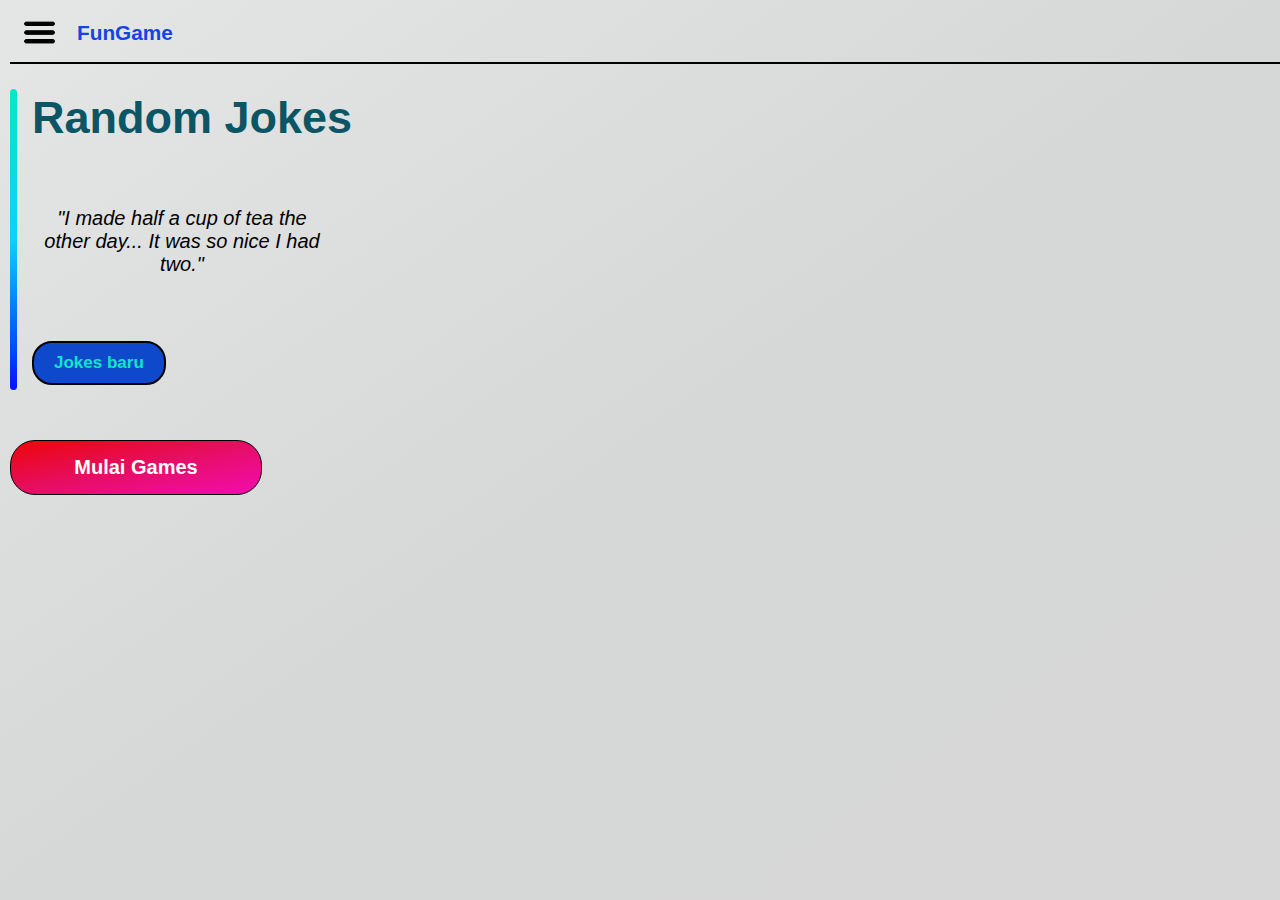
<file: index.html>
<!DOCTYPE html>
<html lang="en">
<head>
    <meta charset="UTF-8">
    <meta name="viewport" content="width=device-width, initial-scale=1.0">
    <title>FunGame</title>
    <link rel="stylesheet" href="css/style.css">
    <link rel="stylesheet" href="https://cdnjs.cloudflare.com/ajax/libs/font-awesome/6.5.1/css/all.min.css" integrity="sha512-DTOQO9RWCH3ppGqcWaEA1BIZOC6xxalwEsw9c2QQeAIftl+Vegovlnee1c9QX4TctnWMn13TZye+giMm8e2LwA==" crossorigin="anonymous" referrerpolicy="no-referrer" />
</head>
<body>

   

    <div class="container">
        <div class="navbar">
            <img src="image/Hamburger_icon.svg.png" alt="menu" id="menus">
            <a>FunGame</a>
                
                <!-- Modal -->
                <div id="menu">
                        <i class="fa-solid fa-x" id="games-menu"></i>
                        <a href="html/tes-mata.html"><button type="button" class="games pic-mata">TES MATA</button></a>
                        <a href=""><button type="button" class="games pic-love">MENGUKUR CINTA</button></a>
                        <a href="index.html"><button type="button" class="games pic-soon">Coming Soon...</button></a>
                </div>
        </div>

        <div class="row">
            <div class="col-1">
                <div class="content">
                    <p>Random Jokes <i class="fa fa-arrow-down"></i> </p>
                    <div class="joke-container">
                        <p id="jokes">"I made half a cup of tea the other day... It was so nice I had two."</p>
                    </div>
                    
                    <button type="button" id="generateJokes">Jokes baru</button>
                </div>
            </div>
        </div>

            <div class="mulai-game" id="mulai-game">Mulai Games</div>
    </div>

    
    <script src="https://code.jquery.com/jquery-3.7.1.min.js" integrity="sha256-/JqT3SQfawRcv/BIHPThkBvs0OEvtFFmqPF/lYI/Cxo=" crossorigin="anonymous"></script>
    <script src="js/index.js"></script>
</body>
</html>
</file>
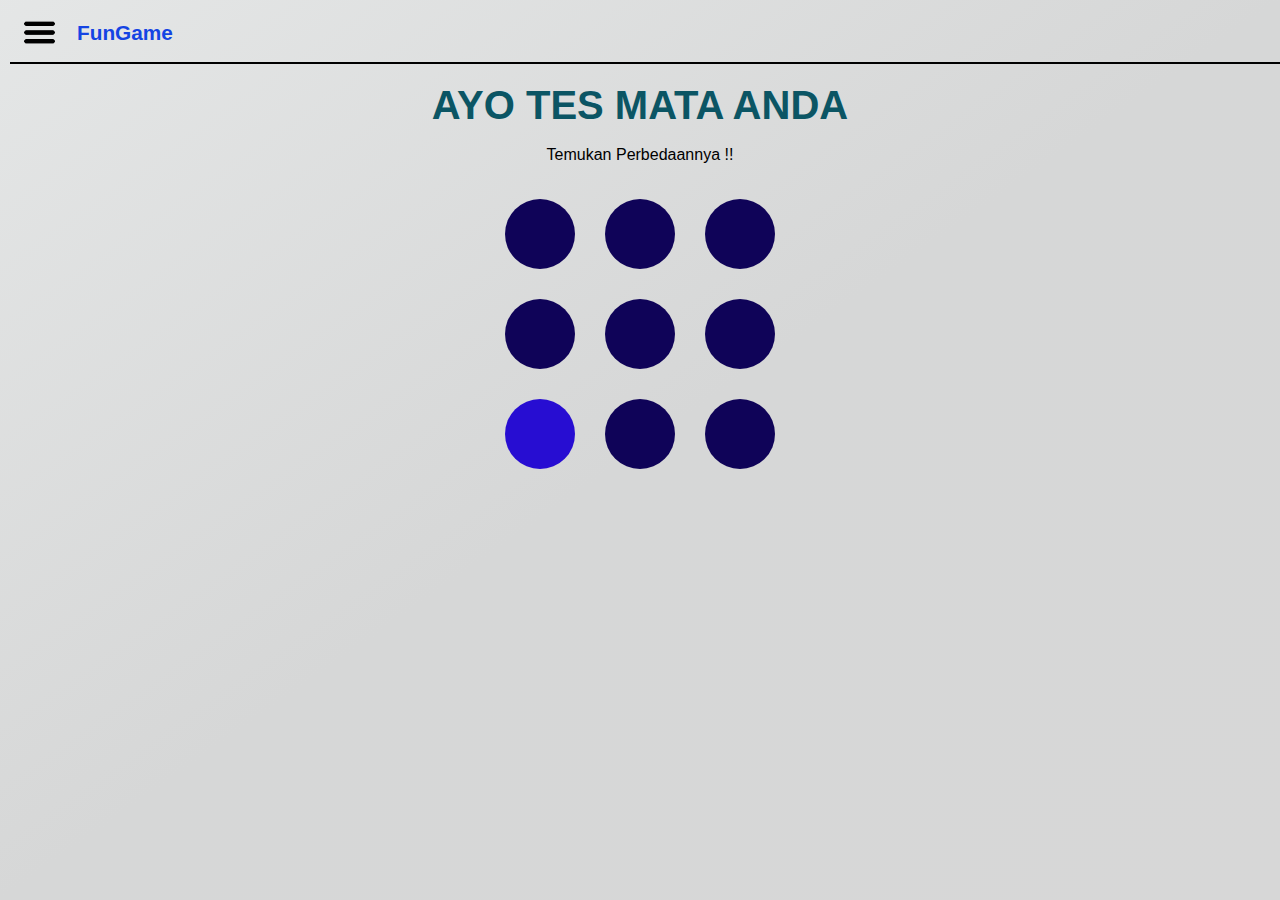
<file: html/tes-mata.html>
<!DOCTYPE html>
<html lang="en">
<head>
    <meta charset="UTF-8">
    <meta name="viewport" content="width=device-width, initial-scale=1.0">
    <title>Tes Mata</title>
    <link rel="stylesheet" href="../css/style-mata.css">
    <link rel="stylesheet" href="../css/style.css">
    <link rel="stylesheet" href="https://cdnjs.cloudflare.com/ajax/libs/font-awesome/6.5.1/css/all.min.css" integrity="sha512-DTOQO9RWCH3ppGqcWaEA1BIZOC6xxalwEsw9c2QQeAIftl+Vegovlnee1c9QX4TctnWMn13TZye+giMm8e2LwA==" crossorigin="anonymous" referrerpolicy="no-referrer" />

</head>
<body>
    <div class="container">

        <div class="navbar">
            <img src="../image/Hamburger_icon.svg.png" alt="menu" id="menus">
            <a>FunGame</a>
                
                <!-- Modal -->
                <div id="menu">
                        <i class="fa-solid fa-x" id="games-menu"></i>
                        <a href="tes-mata.html"><button type="button" class="games pic-mata">TES MATA</button></a>
                        <a href=""><button type="button" class="games pic-love">MENGUKUR CINTA</button></a>
                        <a href="../index.html"><button type="button" class="games pic-soon">Coming Soon...</button></a>
                </div>
        </div>

        <div class="game-container">
            <div id="game-1" class="game-1">
                <div class="wrapper">
                    <p id="judul">AYO TES MATA ANDA</p>
                    <p>Temukan Perbedaannya !!</p>
                </div>
    
                <div class="rows">
                    <div class="circle"></div>
                    <div class="circle"></div>
                    <div class="circle"></div>
                </div>
                <div class="rows">
                    <div class="circle"></div>
                    <div class="circle"></div>
                    <div class="circle"></div>
                </div>
                <div class="rows">
                    <div class="circle" id="answer">o</div>
                    <div class="circle"></div>
                    <div class="circle"></div>
                </div>
                <div class="true" id="true">
                    <h4>Benar</h4>
                </div>
            </div>
    
            <!-- second game -->
            <div id="game-2" class="game-2">
                <div class="wrapper">
                    <p id="judul">AYO TES MATA ANDA</p>
                    <p>Temukan Perbedaannya !!</p>
                </div>
    
                <div class="rows">
                    <div class="circle"></div>
                    <div class="circle"></div>
                    <div class="circle"></div>
                </div>
                <div class="rows">
                    <div class="circle"></div>
                    <div class="circle" id="answer-2">o</div>
                    <div class="circle"></div>
                </div>
                <div class="rows">
                    <div class="circle"></div>
                    <div class="circle"></div>
                    <div class="circle"></div>
                </div>
                <div id="true-2" class="true">
                    <h4>Benar</h4>
                </div>
            </div>
    
            <div id="game-3" class="game-3">
                <div class="wrapper">
                    <p id="judul">AYO TES MATA ANDA</p>
                    <p>Bisakah Kamu Membaca Teks Dibawah??</p>
                </div>
    
                <div class="text">
                    <p>Saya adalah teks untuk dibaca</p>
                </div>
                <div class="pilihan-container">
                    <div class="pilihan bisa" id="answer-3">Bisa</div>
                    <div class="pilihan tidak" id="answer-3">Tidak</div>
                </div>
                
            </div>
    
            <div id="game-4" class="game-4">
                <div class="wrapper">
                    <p id="judul">AYO TES MATA ANDA</p>
                    <p>Ikuti Bola Ini !!!</p>
                </div>
                <div class="dot" id="dot"></div>
            </div>
            
            <div class="jumpscare" id="jumpscare">
                <img src="../image/1M5n.gif" alt="wkwk" id="ghost-1">
                <audio id="myAudio">
                    <source src="../image/jumpscare-154489.mp3">
                </audio>
                <!-- <audio src="image/WIN_20240301_14_40_31_Pro.mp4">hello</audio> -->
            </div>
        </div>

        
        
    </div>
    
    <script src="../js/tes-mata.js"></script>
</body>
</html>
</file>
<file: css/style.css>
*{
    margin: 0;
    padding: 0;
    font-family: sans-serif;
}

.container{
    width: 100%;
    min-height: 100vh;
    box-sizing: border-box;
    overflow: hidden;
    padding-top: 15px;
    position: absolute;
    justify-content: center;
    background-image: linear-gradient(to right bottom, rgba(227, 229, 229, 0.945), rgb(214, 215, 215), rgb(215, 215, 215));
}

.navbar{
    width: 100%;
    display: flex;
    align-items: center;
    border-bottom: 2px solid black;
    padding-bottom: 12px;
    padding-left: 12px;
    margin-left: 10px;
}

.navbar a{
    cursor: pointer;
    margin-left: 20px;
    color: rgb(20, 68, 227);
    font-weight: bold;
    font-size: 1.3em;
}

#menus{
    width: 35px;    
    cursor: pointer;
}

#menu{
    width: 300px;
    height: 90vh;
    top: 20px;
    z-index: 1;
    background-color: white;
    border: 1px solid black;
    border-radius: 20px;
    position: absolute;
    display: flex;
    flex-direction: column;
    display: none;
    box-shadow: 0px 0px 70px  grey;
    justify-content: center;
    text-align:left;
}

.games{
    width: 80%;
    min-height: 50px;
    margin-top: 15px;
    margin-bottom: 15px;
    font-family: cursive;
    font-size: 15px;
    font-weight: bold;
    color: rgb(255, 255, 255);
    border: 1px solid black;
    border-radius: 20px;
    box-shadow: 2px 1px 20px grey;
}



.pic-mata{
    background: url('/image/Screenshot\ 2024-02-29\ 232245.png');
    background-size: cover;
    background-position: bottom ;
}

.pic-love{
    background: url('/image/Screenshot\ 2024-02-29\ 232100.png');
    background-size: cover;
    background-position: bottom ;
}

.pic-soon{
    background: black;
    background-size: cover;
    background-position: bottom ;
}

#games-menu{
    font-size: 20px;
    font-weight: bold;
    color: rgba(217, 11, 11, 0.605);
    outline: 4px solid red;
    border-radius: 10px;
    cursor: pointer;
    padding: 10px;
    margin-top: 20px;
    margin-bottom: 10px;
    margin-left: 26px;
}

ul li{
    list-style: none;
    display: block;
    margin-right: 30px;
}

ul li a{
    text-decoration: none;
    color: black;
    font-size: 16px;
}

ul li a:hover{
    color: red
}

.row{
    display: flex;
    align-items: center;
    justify-content: space-between;
    margin: 25px 0;
    margin-left: 5px;
    position: relative;
}
.row::after{
    content: "";
    position: absolute;
    margin-left: 5px;
    width: 7px;
    height: 100%;
    border-radius: 50px;
    background-image: linear-gradient(to bottom, rgb(7, 231, 201), rgb(12, 210, 245), rgb(0, 21, 252));
}

.col-1{
    padding: 5px 20px
}

.col-1 .content > p{
    font-family: sans-serif;
    color: rgb(11, 85, 100);
    font-size: 45px;
    font-weight: 800;
    line-height: 105%;
}

.content{
    margin-left: 7px;
}
.joke-container{
    display: flex;
    align-items: center;
    text-align: center;
    width: 300px;
    min-height: 200px;
}

#jokes{
    font-family: sans-serif;
    font-style: italic;
    color: black;
    font-size: 20px;
}   

#generateJokes{
    background-color: rgb(13, 73, 202);
    border: 2px solid black;
    border-radius: 20px;
    padding: 10px 20px;
    font-weight: bold;
    font-size: 17px;
    color: rgb(17, 228, 204);
}

#generateJokes:hover{
    background-color: rgb(3, 41, 123);
    color: rgb(32, 208, 188);
}

.mulai-game{
    width: 250px;
    font-size: 20px;
    font-weight: bold;
    font-family: sans-serif;
    color: white;
    border: 1px solid black;
    border-radius: 25px;
    background-image: linear-gradient(to right bottom, rgb(237, 6, 6), rgb(230, 14, 100), rgb(243, 12, 174));
    display: flex;
    justify-content: center;
    padding: 15px 0px;
    margin-left: 10px;
    margin-top: 50px;
}


.mulai-game:hover{
    background-image: linear-gradient(to right bottom, rgb(204, 9, 9), rgb(179, 12, 79), rgb(185, 15, 134));
}
</file>
<file: css/style-mata.css>
body{
    font-family: sans-serif;
}

.container{
    width: 100%;
    justify-content: center;
}

.wrapper{
    text-align: center;
    padding: 20px;
}

.wrapper #judul{
    /* font-family: Cursive; */
    font-family: sans-serif;
    color: rgb(11, 85, 100);
    font-size: 40px;
    font-weight: 800;
    line-height: 105%;
    margin-bottom: 20px;
}

.rows{
    display: flex;
    justify-content: center;
}

.game-1 .circle{
    width: 70px;
    height: 70px;
    border-radius: 50px;
    background-color: rgb(15, 3, 88);
    margin: 15px;
    cursor: pointer;
    display: flex;
    align-items: center;
    justify-content: center;
}
#answer{
    color: rgb(39, 13, 210);
    background-color: rgb(39, 13, 210);
}

.game-2 .circle{
    width: 70px;
    height: 70px;
    background-color: black;
    border-radius: 50px;
    background-color: rgb(6, 87, 208);
    margin: 15px;
    cursor: pointer;
    display: flex;
    align-items: center;
    justify-content: center;
}

#answer-2{
    color: rgb(15, 67, 145);
    background-color: rgb(15, 67, 145);
}

.true{
    display: flex;
    justify-content: center;
    color: rgba(6, 120, 6, 0.692);
    font-size: 25px;
    font-style: oblique;
    padding: 20px;
    opacity: 0;
}

#game-1{
    display: block;
}

#game-2{
    display: none;
}

#game-3{
    display: none;
}

#game-4{
    display: none;
}

.pilihan-container{
    justify-content: space-around;
    display: flex;
}

.text{
    display: flex;
    height: 250px;
    font-weight: 600;
    font-size: 20px;
    justify-content: center;
    align-items: center;
}

.pilihan{
    display: flex;
    justify-content: center;
    align-items: center;
    margin: 20px;
    padding: 15px 30px;
    width: 70px;
    border: 2px solid black;
    border-radius: 50px;
    color: white;
    font-size: 18px;
    font-family: sans-serif;
    /* font-family: cursive; */
    font-weight: 600;
}

.bisa{
    background-image: linear-gradient(rgb(61, 234, 13),rgb(14, 208, 72),rgb(41, 244, 85));
}
.bisa:hover{
    background-image: linear-gradient(rgb(61, 201, 22),rgb(25, 172, 69),rgb(26, 138, 50));
}

.tidak{
    background-image: linear-gradient(rgb(216, 18, 64),rgb(247, 15, 77),rgb(244, 15, 122));
}

#dot{
    width: 30px;
    height: 30px;
    background-color: red;
    border-radius:50px ;
    margin: 60px;
    animation: moveDot 10s infinite;
}

@keyframes moveDot {
    20%{
        margin: 60px;
    }
    30%{
        margin-left: 400px;
    }
    45%{
        margin-left: 400px;
        transform: translateY(100px);
    }
    65%{
        margin-left: 200px;
        transform: translateY(200px);
    }
    80%{
        margin-left: 100px;
        transform: translateY(200px);
    }
    100%{
        margin: 100px;
        margin-left: 200px;
    }
}

.game-container{
    position: relative;
    display: flex;
    justify-content: center;
}

.jumpscare{
    display: flex;
    justify-content: center;
    overflow: hidden;
    background-color: aqua;
    align-items: center;
    justify-content: center;
    position: absolute;
    height: 1000px;
    margin-left: 0px;
    display: none;
    margin-top: -170px;
    transform: scale(1);
}

.jumpscare img{
    width: 100%;
    height: 90%;
    object-fit: cover;
}
</file>
